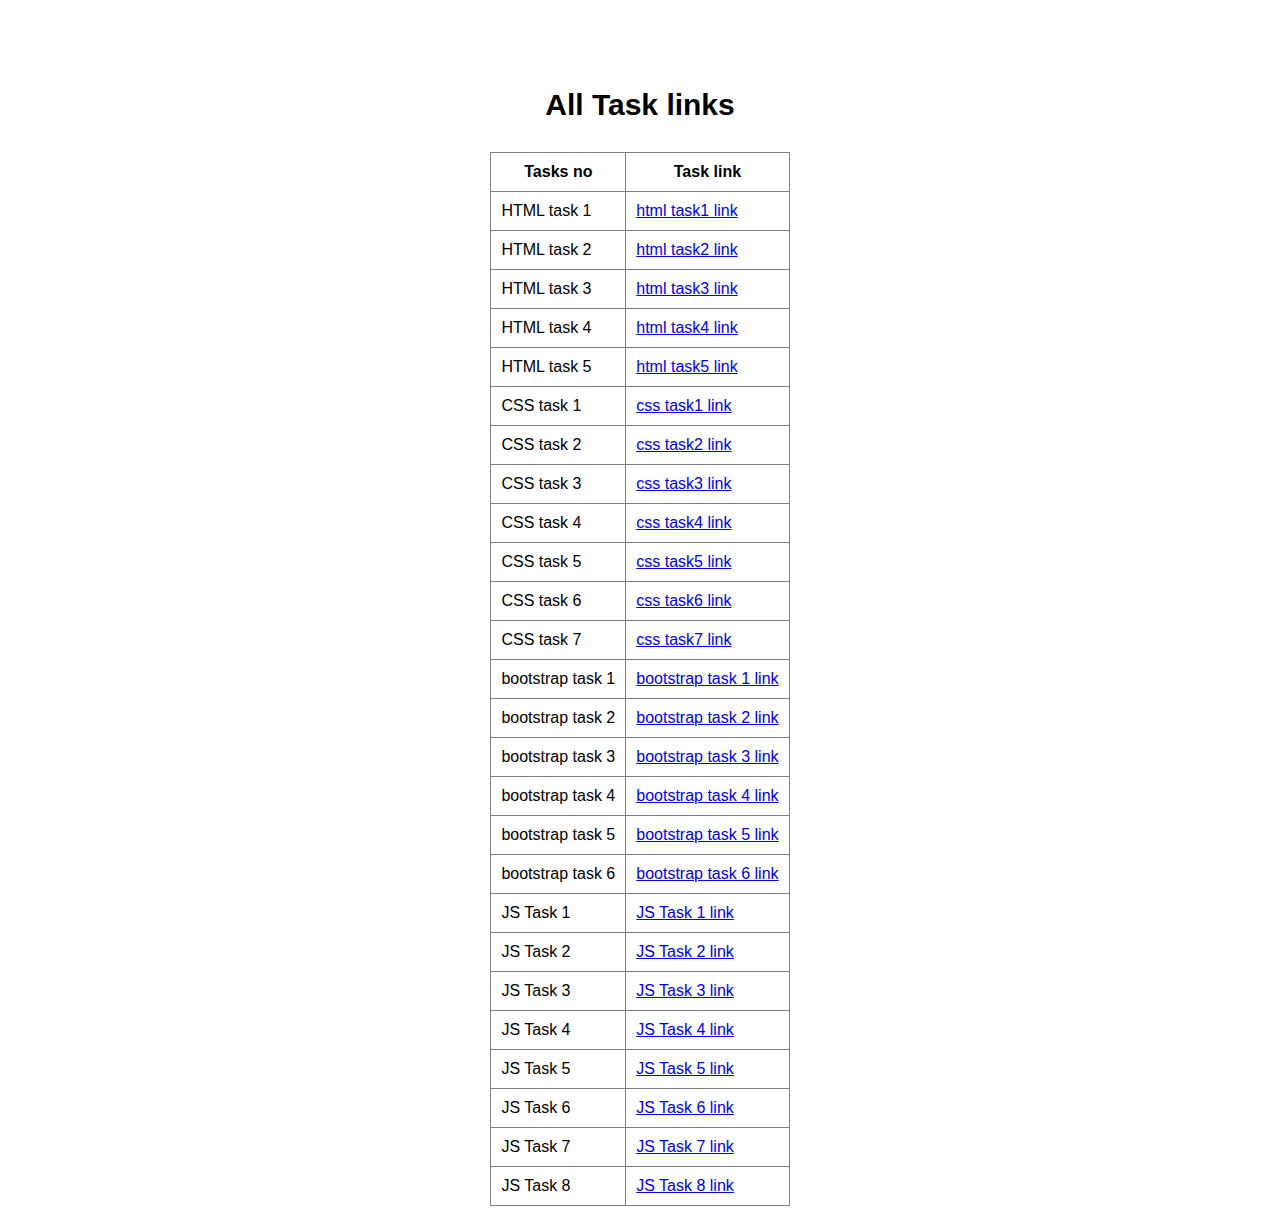
<file: index.html>
<!DOCTYPE html>
<html lang="en">

<head>
    <meta charset="UTF-8">
    <meta name="viewport" content="width=device-width, initial-scale=1.0">
    <title>HTML & CSS tasks</title>
    <link rel="stylesheet" href="style.css">
</head>

<body>
    <table border="1" cellpadding="10" cellspacing="10">
        <caption>All Task links</caption>
        <tr>
            <th>Tasks no</th>
            <th>Task link</th>
        </tr>
        <tr>
            <td>HTML task 1</td>
            <td><a href="task1.html">html task1 link</a></td>
        </tr>
        <tr>
            <td>HTML task 2</td>
            <td><a href="task2.html">html task2 link</a></td>
        </tr>
        <tr>
            <td>HTML task 3</td>
            <td><a href="task3.html">html task3 link</a></td>
        </tr>
        <tr>
            <td>HTML task 4</td>
            <td><a href="task4.html">html task4 link</a></td>
        </tr>
        <tr>
            <td>HTML task 5</td>
            <td><a href="task5.html">html task5 link</a></td>
        </tr>
        <tr>
            <td>CSS task 1</td>
            <td><a href="csstask1.html">css task1 link</a></td>
        </tr>
        <tr>
            <td>CSS task 2</td>
            <td><a href="csstask2.html">css task2 link</a></td>
        </tr>
        <tr>
            <td>CSS task 3</td>
            <td><a href="csstask3.html">css task3 link</a></td>
        </tr>
        <tr>
            <td>CSS task 4</td>
            <td><a href="csstask4.html">css task4 link</a></td>
        </tr>
        <tr>
            <td>CSS task 5</td>
            <td><a href="csstask5.html">css task5 link</a></td>
        </tr>
        <tr>
            <td>CSS task 6</td>
            <td><a href="csstask6.html">css task6 link</a></td>
        </tr>
        <tr>
            <td>CSS task 7</td>
            <td><a href="csstask7.html">css task7 link</a></td>
        </tr>
          <tr>
            <td>bootstrap task 1</td>
            <td><a href="bootstrap1.html">bootstrap task 1 link</a></td>
        </tr>
          <tr>
            <td>bootstrap task 2</td>
            <td><a href="bootstrap2.html">bootstrap task 2 link</a></td>
        </tr>
          <tr>
            <td>bootstrap task 3</td>
            <td><a href="bootstrap3.html">bootstrap task 3 link</a></td>
        </tr>
          <tr>
            <td>bootstrap task 4</td>
            <td><a href="bootstrap4.html">bootstrap task 4 link</a></td>
        </tr>
          <tr>
            <td>bootstrap task 5</td>
            <td><a href="bootstrap5.html">bootstrap task 5 link</a></td>
        </tr>
          <tr>
            <td>bootstrap task 6</td>
            <td><a href="bootstrap6.html">bootstrap task 6 link</a></td>
        </tr>
        <tr>
            <td>JS Task 1</td>
            <td><a href="JS_Task1.html">JS Task 1 link</a></td>
        </tr>
        <tr>
            <td>JS Task 2</td>
            <td><a href="JS_Task2.html">JS Task 2 link</a></td>
        </tr>
        <tr>
            <td>JS Task 3</td>
            <td><a href="JS_Task3.html">JS Task 3 link</a></td>
        </tr>
        <tr>
            <td>JS Task 4</td>
            <td><a href="JS_Task4.html">JS Task 4 link</a></td>
        </tr>
        <tr>
            <td>JS Task 5</td>
            <td><a href="JS_Task5.html">JS Task 5 link</a></td>
        </tr>
        <tr>
            <td>JS Task 6</td>
            <td><a href="JS_Task6.html">JS Task 6 link</a></td>
        </tr>
        <tr>
            <td>JS Task 7</td>
            <td><a href="JS_Task7.html">JS Task 7 link</a></td>
        </tr>
        <tr>
            <td>JS Task 8</td>
            <td><a href="JS_Task8.html">JS Task 8 link</a></td>
        </tr>
        
    </table>
</body>

</html>
</file>
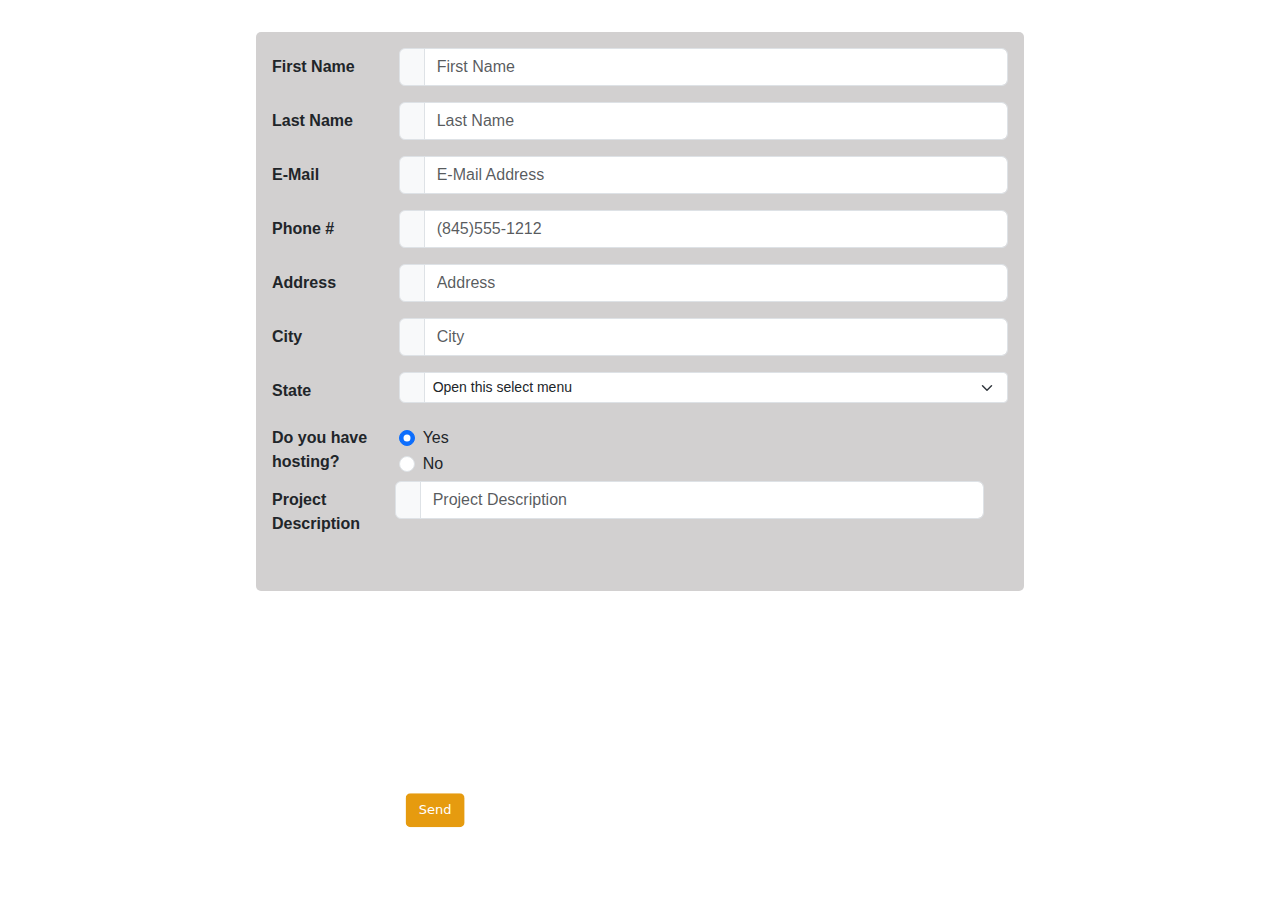
<file: bootstrap5.html>
<!DOCTYPE html>
<html lang="en">

<head>
    <meta charset="UTF-8">
    <meta name="viewport" content="width=device-width, initial-scale=1.0">
    <title>BS TASK5</title>
    <link rel="stylesheet" href="https://cdn.jsdelivr.net/npm/bootstrap@5.3.2/dist/css/bootstrap.min.css">
    <link rel="stylesheet" href="https://cdnjs.cloudflare.com/ajax/libs/font-awesome/6.4.2/css/all.min.css"
        integrity="sha512-z3gLpd7yknf1YoNbCzqRKc4qyor8gaKU1qmn+CShxbuBusANI9QpRohGBreCFkKxLhei6S9CQXFEbbKuqLg0DA=="
        crossorigin="anonymous" referrerpolicy="no-referrer" />
    <style>
        .container {
            background-color: rgb(210, 208, 208);
            font-family: Arial, Helvetica, sans-serif;
            margin-top: 2em;
            padding: 1em;
            border-radius: 5px;
            width: 60%;
        }

        .button {
            background-color: rgb(230, 155, 15);
            color: white;
            font-size: 13px;
            border-radius: 5px;
            position: absolute;
            transform: translate(-50%, -50%);
            top: 90%;
            left: 34%;
        }

        .l {
            font-weight: bold;
        }
    </style>
</head>

<body>
    <div class="container">
        <form class="needs-validation" novalidate>
            <div class="row mb-3">
                <label for="validationCustom01" class="col-sm-2 l col-form-label">First Name</label>
                <div class="col-sm-10">
                    <div class="input-group">
                        <div class="input-group-text"><i class="fa-solid fa-user"></i></div>
                        <input type="text" class="form-control i" id="validationCustom01" placeholder="First Name"
                            required>
                    </div>
                    <div class="valid-feedback">
                        Please supply your first name
                    </div>
                </div>
            </div>
            <div class="row mb-3">
                <label for="inputEmail3" class="col-sm-2 l col-form-label">Last Name</label>
                <div class="col-sm-10">
                    <div class="input-group">
                        <div class="input-group-text"><i class="fa-solid fa-user"></i></div>
                        <input type="text" class="form-control i" id="specificSizeInputGroupUsername"
                            placeholder="Last Name">
                    </div>
                </div>
            </div>

            <div class="row mb-3">
                <label for="inputEmail3" class="col-sm-2 l col-form-label">E-Mail</label>
                <div class="col-sm-10">
                    <div class="input-group">
                        <div class="input-group-text"><i class="fa-solid fa-envelope"></i></div>
                        <input type="text" class="form-control i" id="specificSizeInputGroupUsername"
                            placeholder="E-Mail Address">
                    </div>
                </div>
            </div>
            <div class="row mb-3">
                <label for="inputEmail3" class="col-sm-2 l col-form-label">Phone #</label>
                <div class="col-sm-10">
                    <div class="input-group">
                        <div class="input-group-text"><i class="fa-solid fa-phone"></i></div>
                        <input type="text" class="form-control i" id="specificSizeInputGroupUsername"
                            placeholder="(845)555-1212">
                    </div>
                </div>
            </div>
            <div class="row mb-3">
                <label for="inputEmail3" class="col-sm-2 l col-form-label">Address</label>
                <div class="col-sm-10">
                    <div class="input-group">
                        <div class="input-group-text"><i class="fa-solid fa-house"></i></div>
                        <input type="text" class="form-control i" id="specificSizeInputGroupUsername"
                            placeholder="Address">
                    </div>
                </div>
            </div>
            <div class="row mb-3">
                <label for="inputEmail3" class="col-sm-2 l col-form-label">City</label>
                <div class="col-sm-10">
                    <div class="input-group">
                        <div class="input-group-text"><i class="fa-solid fa-house"></i></div>
                        <input type="text" class="form-control i" id="specificSizeInputGroupUsername"
                            placeholder="City">
                    </div>
                </div>
            </div>
            <div class="row mb-3">
                <label for="inputEmail3" class="col-sm-2 l col-form-label">State</label>
                <div class="col-sm-10">
                    <div class="input-group">
                        <div class="input-group-text"><i class="fa-solid fa-list"></i></div>
                        <select class="form-select form-control  form-select-sm" id="specificSizeInputGroupUsername"
                            aria-label="Small select example">
                            <option selected>Open this select menu</option>
                            <option value="1">One</option>
                            <option value="2">Two</option>
                            <option value="3">Three</option>
                        </select>
                    </div>
                </div>
            </div>
            <fieldset class="row mb-3">
                <legend class="col-form-label l col-sm-2 pt-0">Do you have hosting?</legend>
                <div class="col-sm-10">
                    <div class="form-check">
                        <input class="form-check-input" type="radio" name="gridRadios" id="gridRadios1" value="option1"
                            checked>
                        <label class="form-check-label" for="gridRadios1">
                            Yes
                        </label>
                    </div>
                    <div class="form-check">
                        <input class="form-check-input" type="radio" name="gridRadios" id="gridRadios2" value="option2">
                        <label class="form-check-label" for="gridRadios2">
                            No
                        </label>
                    </div>

                </div>
                <div class="row mb-3">
                    <label for="inputEmail3" class="col-sm-2 l col-form-label">Project Description</label>
                    <div class="col-sm-10">
                        <div class="input-group">
                            <div class="input-group-text"><i class="fa-solid fa-pen"></i></div>
                            <input type="text" class="form-control i" id="specificSizeInputGroupUsername"
                                placeholder="Project Description">
                        </div>
                    </div>
                </div>

            </fieldset>
    </div>


    <button type="submit" class="btn button ">Send <i class="fa-solid fa-paper-plane"></i></button>
    </form>
    </div>

    <script src="https://cdn.jsdelivr.net/npm/bootstrap@5.3.2/dist/js/bootstrap.bundle.min.js"></script>
</body>

</html>
</file>
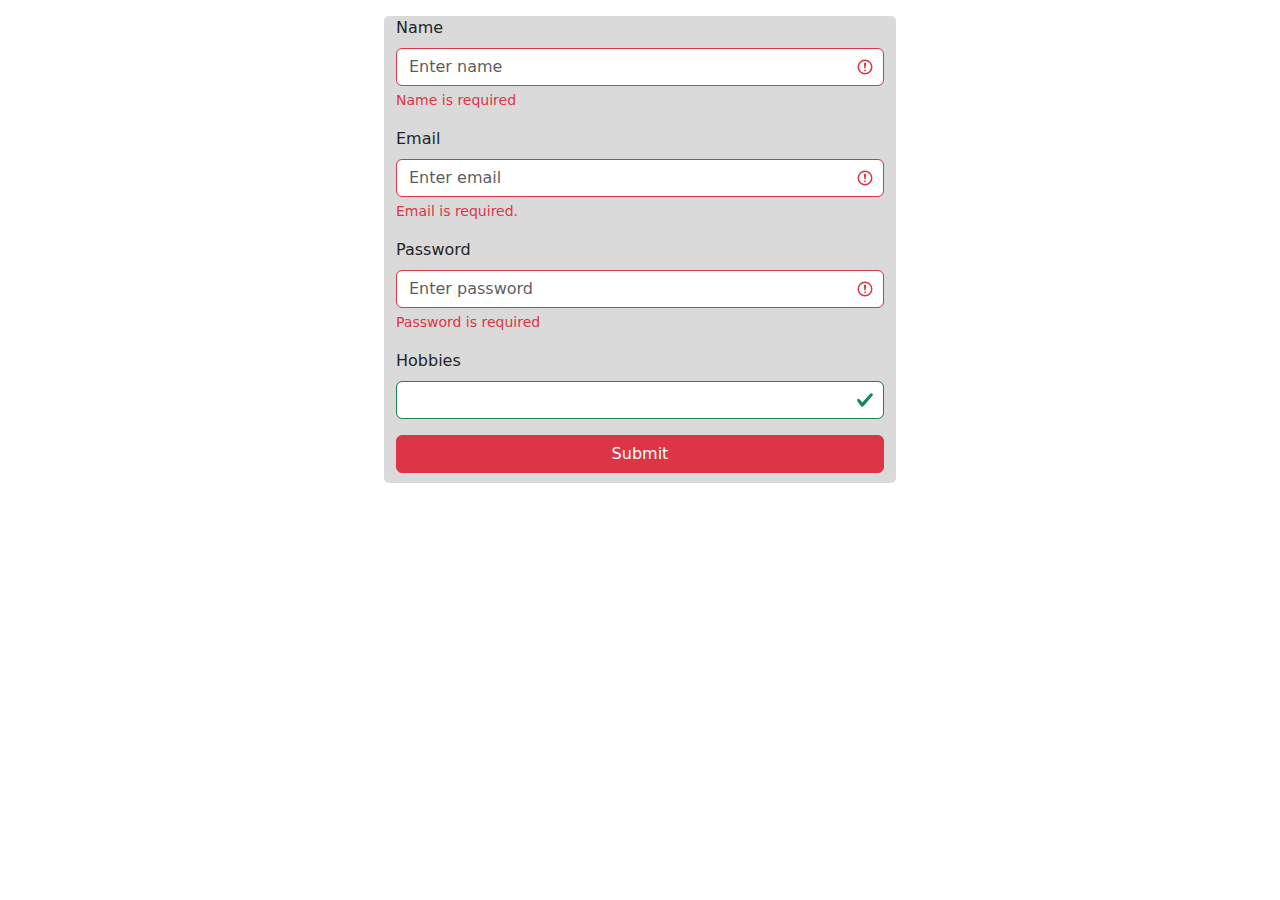
<file: bootstrap6.html>
<!DOCTYPE html>
<html lang="en">

<head>
    <meta charset="UTF-8">
    <meta name="viewport" content="width=device-width, initial-scale=1.0">
    <title>BS TASK 6</title>
    <link rel="stylesheet" href="https://cdn.jsdelivr.net/npm/bootstrap@5.3.2/dist/css/bootstrap.min.css">
    <style>
        .container{
            background-color: rgb(219, 218, 218);
            border-radius: 5px;
            width: 40%;
        }
        .buttons{
            width: 100%;
            margin-bottom: 10px;
        }
    </style>
</head>

<body>
    <div class="container">
        <form action="/action_page.php" class="was-validated">
            <div class="mb-3 mt-3">
                <label for="uname" class="form-label">Name</label>
                <input type="text" class="form-control" id="uname" placeholder="Enter name" name="uname" required>
                <div class="valid-feedback">Valid.</div>
                <div class="invalid-feedback">Name is required</div>
            </div>
            <div class="mb-3 mt-3">
                <label for="uname" class="form-label">Email</label>
                <input type="email" class="form-control" id="uname" placeholder="Enter email" name="uname" required>
                <div class="valid-feedback">Valid.</div>
                <div class="invalid-feedback">Email is required.</div>
            </div>
            <div class="mb-3">
                <label for="pwd" class="form-label">Password</label>
                <input type="password" class="form-control" id="pwd" placeholder="Enter password" name="pswd" required>
                <div class="valid-feedback">Valid.</div>
                <div class="invalid-feedback">Password is required</div>
            </div>
            <div class="mb-3">
                <label for="pwd" class="form-label">Hobbies</label>
                <input type="number" class="form-control" >
            </div>
            <button type="submit" class="btn buttons btn-danger">Submit</button>
        </form>


        <script src="https://cdn.jsdelivr.net/npm/bootstrap@5.3.2/dist/js/bootstrap.bundle.min.js"></script>
</body>

</html>
</file>
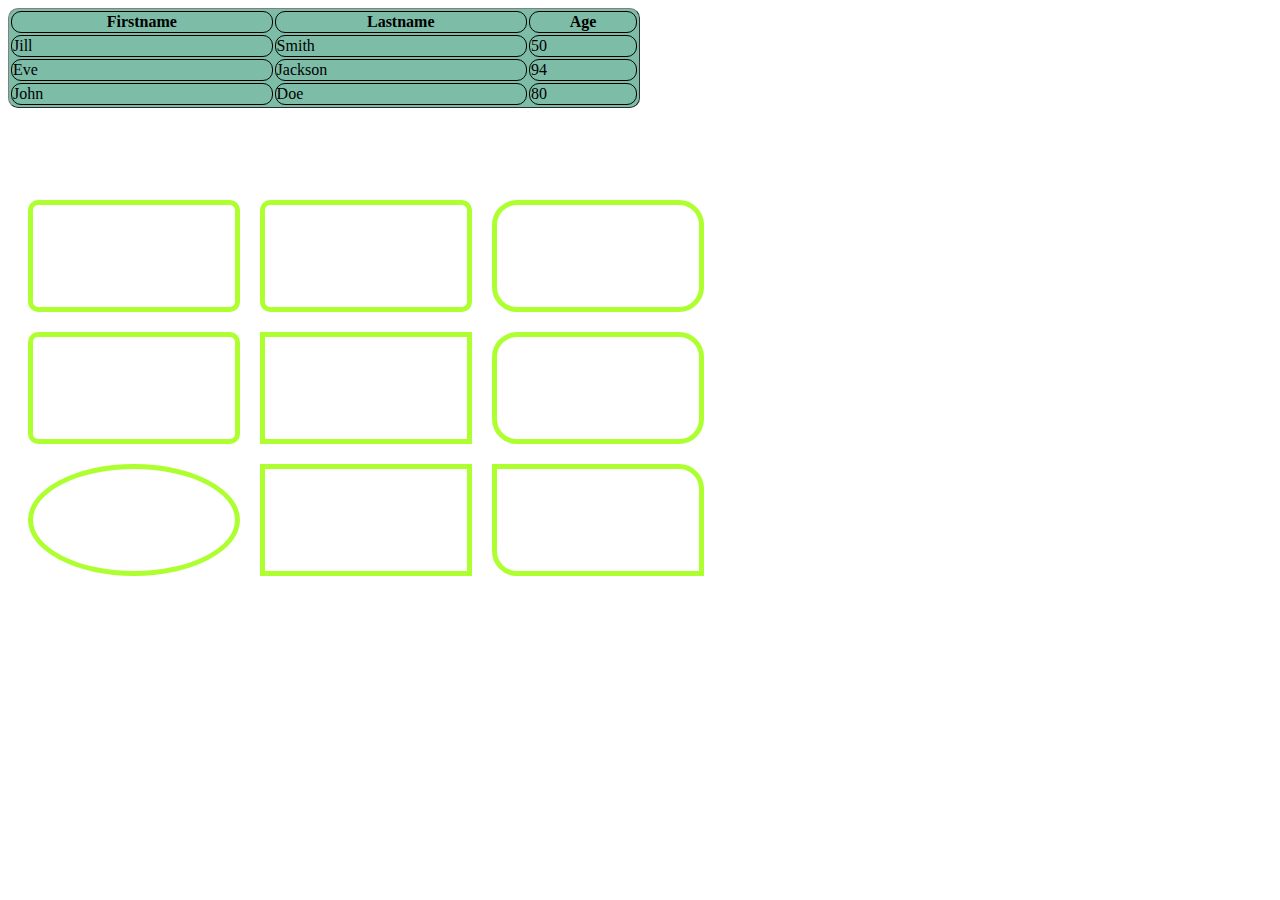
<file: csstask1.html>
<!DOCTYPE html>
<html lang="en">

<head>
    <meta charset="UTF-8">
    <meta name="viewport" content="width=device-width, initial-scale=1.0">
    <title>css task1</title>
    <style>
        .table1 {
            width: 50%;
            border-radius: 10px;
            background-color: rgb(125, 189, 168);
        }

        .t1 {
            border-radius: 10px;
            border: 1px solid black;
        }

        .table2 {
            border: none;
        }

        .t {
            height: 100px;
            width: 200px;
            border: 5px solid greenyellow;
        }

        .t2 {
            border-radius: 10px;
        }

        .t3 {
            border-radius: 10px;
        }

        .t4 {
            border-radius: 25px;
        }

        .t5 {
            border-radius: 10px;
        }

        .t7 {
            border-radius: 25px;
        }

        .t8 {
            border-radius: 50%;
        }

        .t10 {
            border-top-right-radius: 25px;
            border-bottom-left-radius: 25px;
        }
    </style>
</head>

<body>
    <table class="table1" border="1">
        <tr>
            <th class="t1">Firstname</th>
            <th class="t1">Lastname</th>
            <th class="t1">Age</th>
        </tr>
        <tr>
            <td class="t1">Jill</td>
            <td class="t1">Smith</td>
            <td class="t1">50</td>
        </tr>
        <tr>
            <td class="t1">Eve</td>
            <td class="t1">Jackson</td>
            <td class="t1">94</td>
        </tr>
        <tr>
            <td class="t1">John</td>
            <td class="t1">Doe</td>
            <td class="t1">80</td>
        </tr>
    </table>
    <br>
    <br>
    <br>
    <br>
    <table cellspacing="20" class="table2">
        <tr>
            <th class="t2 t"></th>
            <th class="t3 t"></th>
            <th class="t4 t"></th>
        </tr>
        <tr>
            <td class="t5 t"></td>
            <td class="t6 t"></td>
            <td class="t7 t"></td>
        </tr>
        <tr>
            <td class="t8 t"></td>
            <td class="t9 t"></td>
            <td class="t10 t"></td>
        </tr>
    </table>
</body>

</html>
</file>
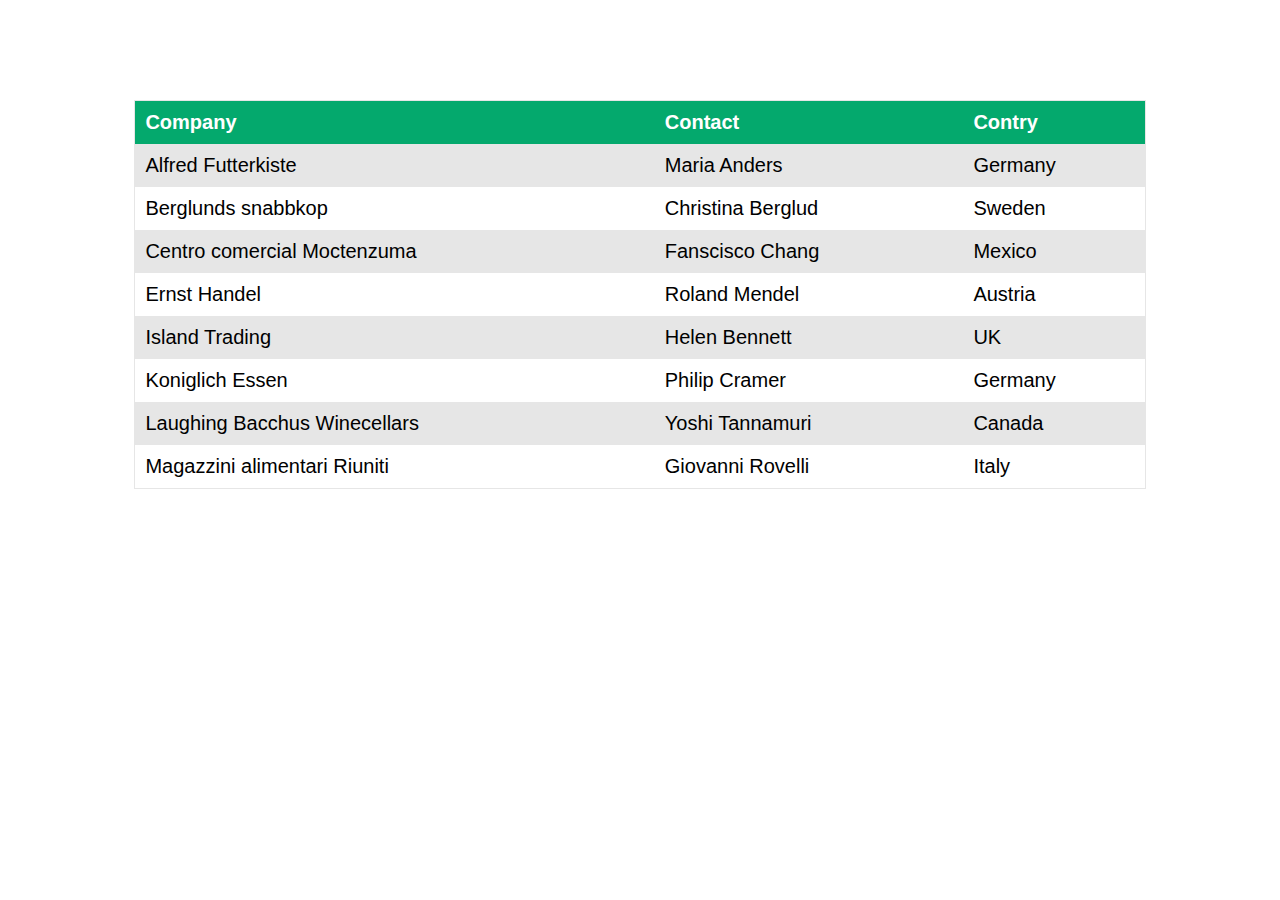
<file: csstask3.html>
<!DOCTYPE html>
<html lang="en">

<head>
    <meta charset="UTF-8">
    <meta name="viewport" content="width=device-width, initial-scale=1.0">
    <title>csstask3</title>
    <style>
        body {
            font-family: 'Segoe UI', Tahoma, Geneva, Verdana, sans-serif;
        }

        table {
            width: 80%;
            margin: 5em auto 0 auto;
            text-align: left;
            border: 1px solid #e6e6e6;
            font-size: 20px;
            border-collapse: collapse;
            font-weight: 400;
        }

        tr:nth-child(even) {
            background-color: #e6e6e6;
        }

        #heading {
            background-color: #04a96d;
            color: white;
        }
    </style>
</head>

<body>
    <table cellpadding="10">
        <tr id="heading">
            <th>Company</th>
            <th>Contact</th>
            <th>Contry</th>
        </tr>
        <tr>
            <td>Alfred Futterkiste</td>
            <td>Maria Anders</td>
            <td>Germany</td>
        </tr>
        <tr>
            <td>Berglunds snabbkop</td>
            <td>Christina Berglud</td>
            <td>Sweden</td>
        </tr>
        <tr>
            <td>Centro comercial Moctenzuma</td>
            <td>Fanscisco Chang</td>
            <td>Mexico</td>
        </tr>
        <tr>
            <td>Ernst Handel</td>
            <td>Roland Mendel</td>
            <td>Austria</td>
        </tr>
        <tr>
            <td>Island Trading</td>
            <td>Helen Bennett</td>
            <td>UK</td>
        </tr>
        <tr>
            <td>Koniglich Essen</td>
            <td>Philip Cramer</td>
            <td>Germany</td>
        </tr>
        <tr>
            <td>Laughing Bacchus Winecellars</td>
            <td>Yoshi Tannamuri</td>
            <td>Canada</td>
        </tr>
        <tr>
            <td>Magazzini alimentari Riuniti</td>
            <td>Giovanni Rovelli</td>
            <td>Italy</td>
        </tr>
    </table>
</body>

</html>
</file>
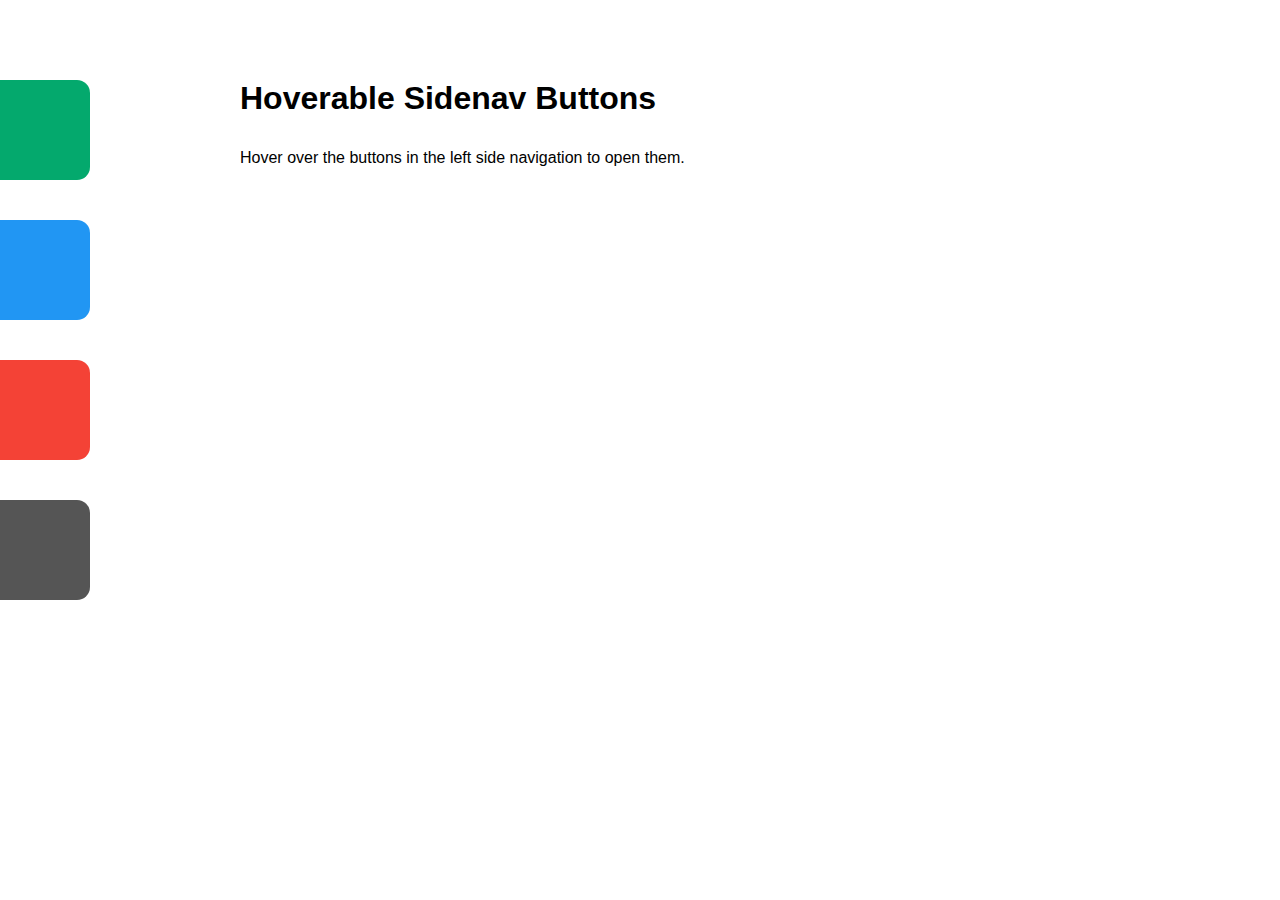
<file: csstask4.html>
<!DOCTYPE html>
<html lang="en">

<head>
    <meta charset="UTF-8">
    <meta name="viewport" content="width=device-width, initial-scale=1.0">
    <title>csstask4</title>
    <style>
        * {
            margin: 0;
            padding: 0;
            font-family: 'Lucida Sans', 'Lucida Sans Regular', 'Lucida Grande', 'Lucida Sans Unicode', Geneva, Verdana, sans-serif;
        }

        .container {
            display: flex;
        }

        .left {
            float: left;
            display: flex;
            flex-direction: column;
            margin-top: 5em;
        }

        .left .btn {
            height: 100px;
            width: 200px;
            color: white;
            margin-bottom: 2em;
            border: none;
            outline: none;
            border-radius: 13px;
            margin-left: -110px;
            text-align: left;
            padding-left: 18px;
            transition: 0.5s;
            font-size: 20px;
        }

        .green {
            background-color: rgb(4 169 109);
        }

        .blue {
            background-color: rgb(33 150 243);
        }

        .red {
            background-color: rgb(244 66 54);
        }

        .grey {
            background-color: rgb(85 85 85);
        }

        .btn:hover {
            margin-left: -10px;
            text-align: center;
        }

        .right {
            position: absolute;
            left: 15em;
            top: 5em;
        }

        .right p {
            margin-top: 2em;
        }
    </style>
</head>

<body>
    <div class="container">
        <div class="left">
            <button class="green btn">Home</button>
            <button class="blue btn">HTML</button>
            <button class="red btn">CSS</button>
            <button class="grey btn">Bootstrap</button>
        </div>
        <div class="right">
            <h1>Hoverable Sidenav Buttons</h1>
            <p>Hover over the buttons in the left side navigation to open them.</p>
        </div>
    </div>
</body>

</html>
</file>
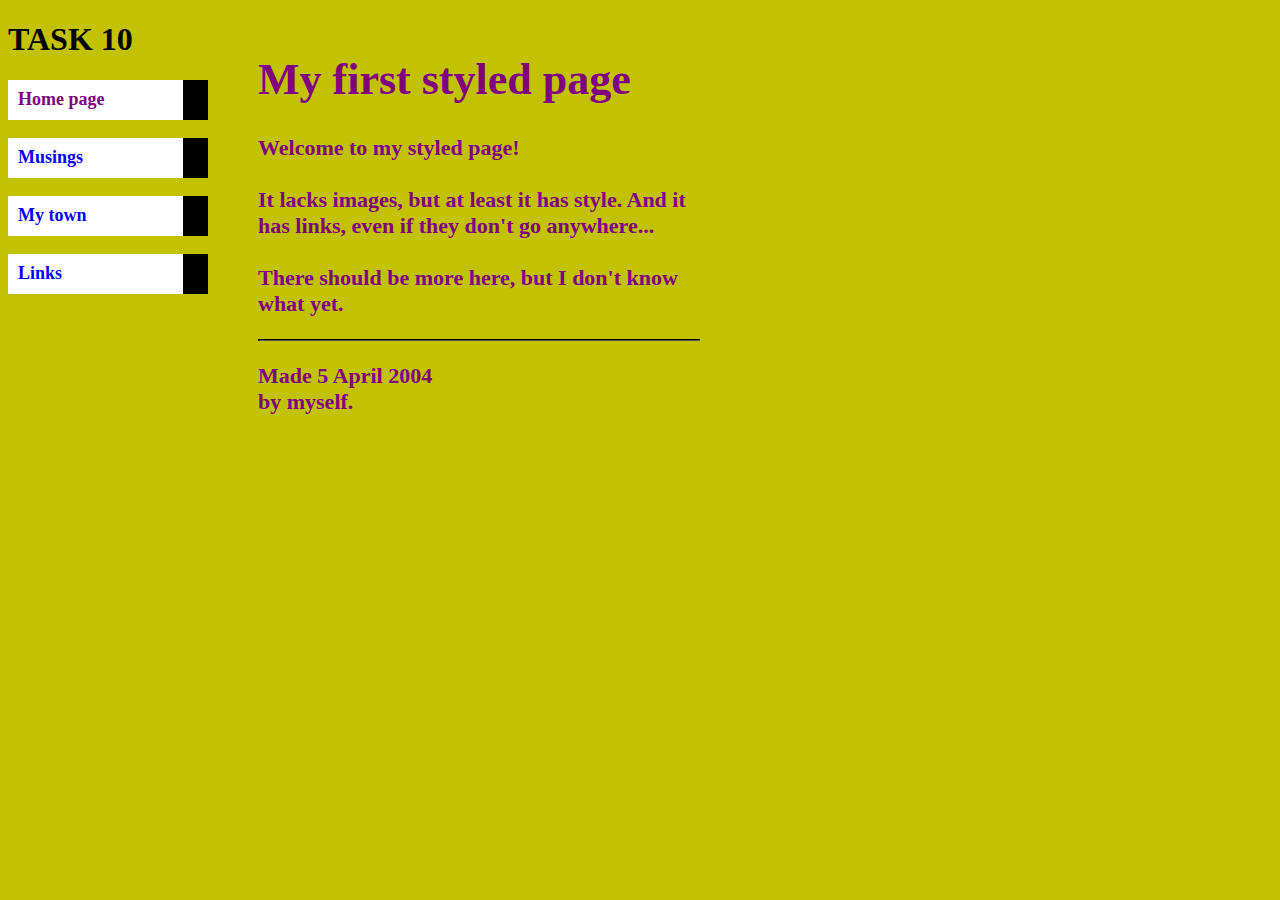
<file: csstask5.html>
<!DOCTYPE html>
<html lang="en">

<head>
    <meta charset="UTF-8">
    <meta name="viewport" content="width=device-width, initial-scale=1.0">
    <title>TASK 10</title>
    <style>
        #task-heading {
            color: black;
        }

        .container {
            width: 200px;
            height: 40px;
            background-color: white;
            display: flex;
            justify-content: space-between;
            align-items: center;
        }

        .c1 {
            width: 25px;
            height: 40px;
            background-color: black;
            align-self: flex-end;
        }

        body {
            background-color: rgb(194, 194, 3);
        }

        .c2 {
            padding: 10px;
            color: blue;
            font-weight: bold;
            font-size: large;
            width: 150px;
            margin: 0;
        }

        #i1 {
            padding: 10px;
            color: purple;
            font-weight: bold;
            font-size: large;
            width: 150px;
            margin: 0;
        }

        hr {
            border-color: black;
            width: 440px;
            margin-left: 0px;
        }

        .content {
            color: purple
        }

        h1 {
            color: purple;
            clear: both;
        }

        .content-container {
            margin-left: 250px;
            margin-top: -269px;
            font-size: 22px;
            font-weight: bold;
        }
    </style>
</head>

<body>
    <h1 id="task-heading">TASK 10</h1>
    <span class="container">
        <p id="i1">Home page</p>
        <span class="c1"></span>
    </span> <br>
    <span class="container">
        <p class="c2">Musings</p>
        <span class="c1"></span>
    </span> <br>
    <span class="container">
        <p class="c2">My town</p>
        <span class="c1"></span>
    </span> <br>
    <span class="container">
        <p class="c2">Links</p>
        <span class="c1"></span>
    </span>
    <div class="content-container">
        <h1>My first styled page</h1>
        <p class="content">Welcome to my styled page! <br> <br>
            It lacks images, but at least it has style. And it <br> has links, even if they don't go anywhere... <br>
            <br>
            There should be more here, but I don't know <br>
            what yet. <br>
            <hr>
        <p class="content">
            Made 5 April 2004 <br>
            by myself.</p>
        </p>
    </div>
</body>

</html>
</file>
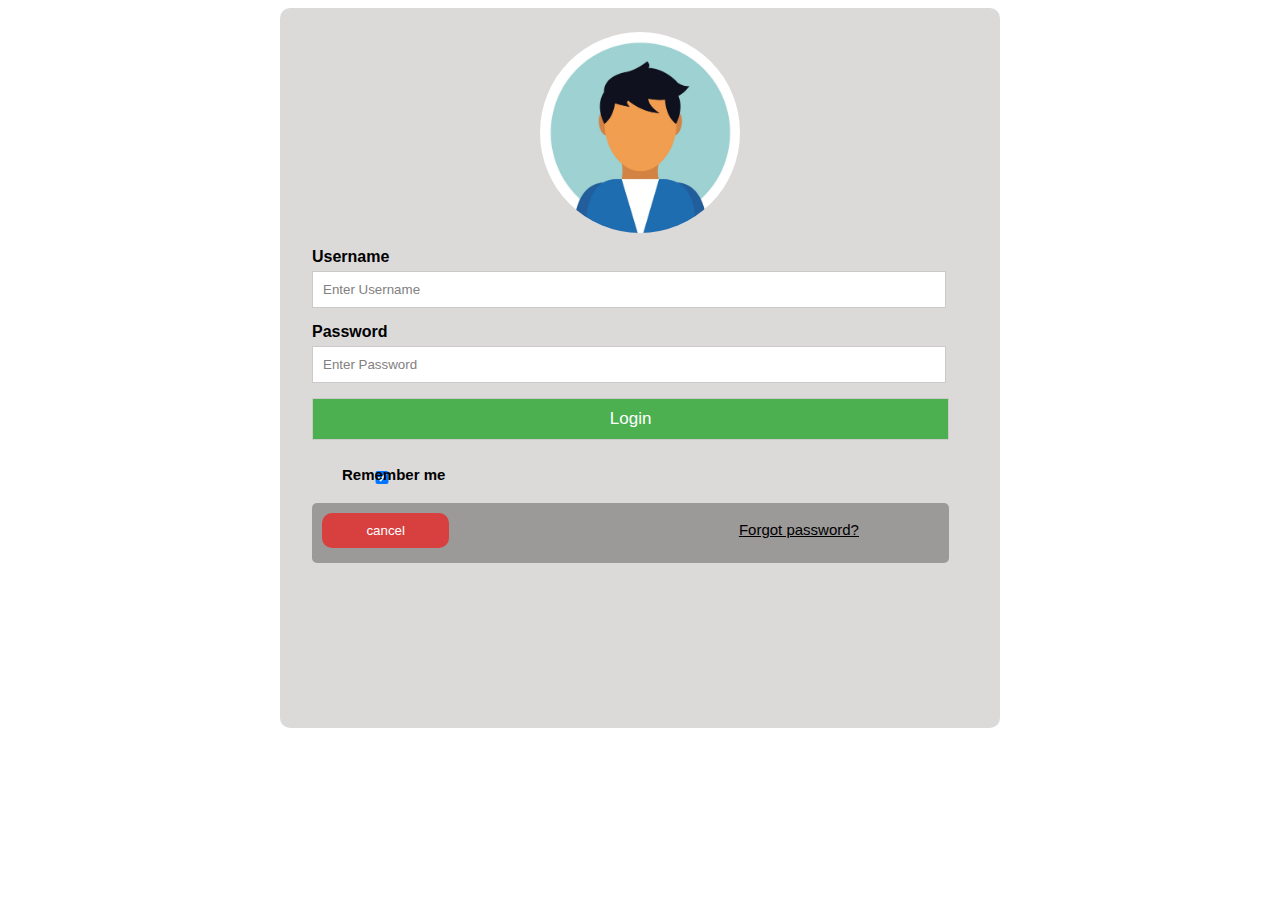
<file: csstask6.html>
<!DOCTYPE html>
<html lang="en">

<head>
    <meta charset="UTF-8">
    <meta name="viewport" content="width=device-width, initial-scale=1.0">
    <title>csstask6</title>
    <style>
        body {
            display: flex;
            justify-content: center;
            align-items: center;
            font-family: 'Segoe UI', Tahoma, Geneva, Verdana, sans-serif;
        }

        .container {
            background-color: rgb(220, 217, 217);
            height: 80vh;
            width: 80vh;
            border-radius: 10px;
        }

        img {
            width: 200px;
            position: absolute;
            transform: translate(-50%);
            top: 2em;
            left: 50%;
            border-radius: 50%;
        }

        form {
            position: relative;
            top: 15em;
            left: 2em;
        }

        label {
            display: block;
            margin-bottom: 5px;
            font-weight: bold;
        }

        input {
            width: 85%;
            margin-bottom: 15px;
            border: 1px solid #cbc9c9;
            padding: 10px;
            color: #828080;
        }

        .btn {
            font-size: 17px;
            background-color: #4cb050;
            color: #fff;
            width: 88.5%;
        }
        .remember{
            position: absolute;
            display: flex;
            font-size: 15px;
            width: 50%;
            left: 2em;
            top: 14.5em;

        }
        .checkbox{
            position: absolute;
            left: -18em;
            top: 16.5em;
        }
        .cancel{
            margin-top: 3em;
            height: 60px;
            width: 88.5%;
            background-color: rgb(156, 153, 153) ;
            border-radius: 5px;

        }
        .cancel input{
            width: 20%;
            background-color: rgb(216, 63, 63);
            color: white;
            border: 0;
            outline: none;
            border-radius: 10px;
            padding: 10px;
            margin-top: 10px;
            margin-left: 10px;
        }
        .cancel a{
            margin-left: 19em;
            font-size: 15px;
            color: black;
        }
    </style>
</head>

<body>
    <div class="container">
        <img src="user.jpg" alt="user image">
        <form action="">
            <label for="username">Username</label>
            <input type="text" name="username" id="username" value="Enter Username">
            <label for="password">Password</label>
            <input type="text" name="password" id="password" value="Enter Password">
            <input class="btn" type="button" value="Login">
            <input checked class="checkbox" type="checkbox" name="remember" id="">
            <label class="remember" for="remember">Remember me</label>
            <div class="cancel">
                <input type="button" value="cancel">
                <a href="">Forgot password?</a>
            </div>
        </form>
    </div>
</body>

</html>
</file>
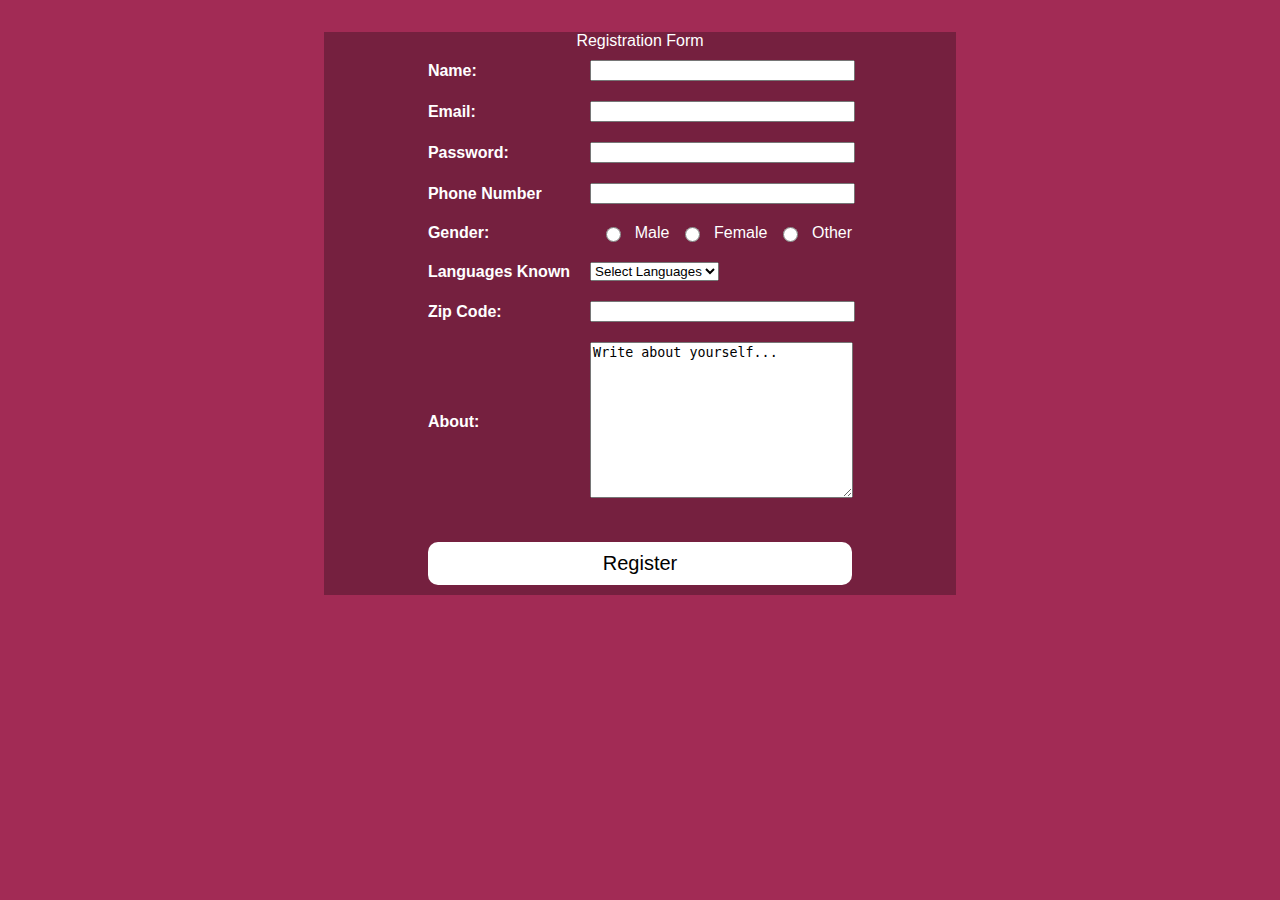
<file: csstask7.html>
<!DOCTYPE html>
<html lang="en">

<head>
    <meta charset="UTF-8">
    <meta name="viewport" content="width=device-width, initial-scale=1.0">
    <title>csstask7</title>
    <style>
        body {
            background-color: #a22b55;
            font-family: 'Segoe UI', Tahoma, Geneva, Verdana, sans-serif;
            font-weight: 400;

        }

        .container {
            background-color: #75203f;
            width: 50%;
            margin: auto;
        }

        table {
            margin-top: 2em;
            margin-left: auto;
            margin-right: auto;
            border-collapse: collapse;
            width: auto;
            text-align: left;
            color: white;
        }

        input {
            width: 98%;
        }

        textarea {
            width: 98%;
        }

        #submit {
            width: 100%;
            margin-top: 1em;
            position: relative;
            font-size: 20px;
            padding: 10px;
            background-color: #75203f;
            border-radius: 10px;
            border: 0;
            outline: none;
            background-color: white;

        }

        .gender {
            display: flex;
        }
    </style>
</head>

<body>
    <div class="container">


        <table cellpadding="10">
            <caption>Registration Form</caption>
            <tr>
                <th>
                    <label for="firstname">Name:</label>
                </th>
                <td>
                    <input type="text" name="firstname">
                </td>
            </tr>
            <tr>
                <th>
                    <label for="email">Email:</label>
                </th>
                <td>
                    <input type="email" name="email">
                </td>
            </tr>
            <tr>
                <th>
                    <label for="password">Password:</label>
                </th>
                <td>
                    <input type="password" name="password">
                </td>
            </tr>
            <tr>
                <th>
                    <label for="phone">Phone Number</label>
                </th>
                <td>
                    <input type="number" name="phone">
                </td>
            </tr>
            <tr>
                <th>
                    <label for="gender">Gender:</label>
                </th>
                <td class="gender">
                    <input type="radio" name="gender">Male
                    <input type="radio" name="gender">Female
                    <input type="radio" name="gender">Other

                </td>
            </tr>
            <tr>
                <th>
                    <label for="language">Languages Known</label>
                </th>
                <td id="language">
                    <select name="" id="">
                        <option selected value="select">Select Languages</option>
                        <option value="Marathi">Marathi</option>
                        <option value="Hindi">Hindi</option>
                        <option value="English">English</option>
                        <option value="German">German</option>
                    </select>
                </td>

            </tr>
            <tr>
                <th>
                    <label for="code">Zip Code:</label>
                </th>
                <td>
                    <input type="number" name="code">
                </td>
            </tr>
            <tr>
                <th>
                    <label for="about">About:</label>
                </th>
                <td>
                    <textarea name="" id="" cols="30" rows="10">Write about yourself...</textarea>
                </td>
            </tr>
            <tr>
                <td colspan="2"> <input id="submit" type="submit" value="Register"></td>
            </tr>
        </table>
    </div>

</body>

</html>
</file>
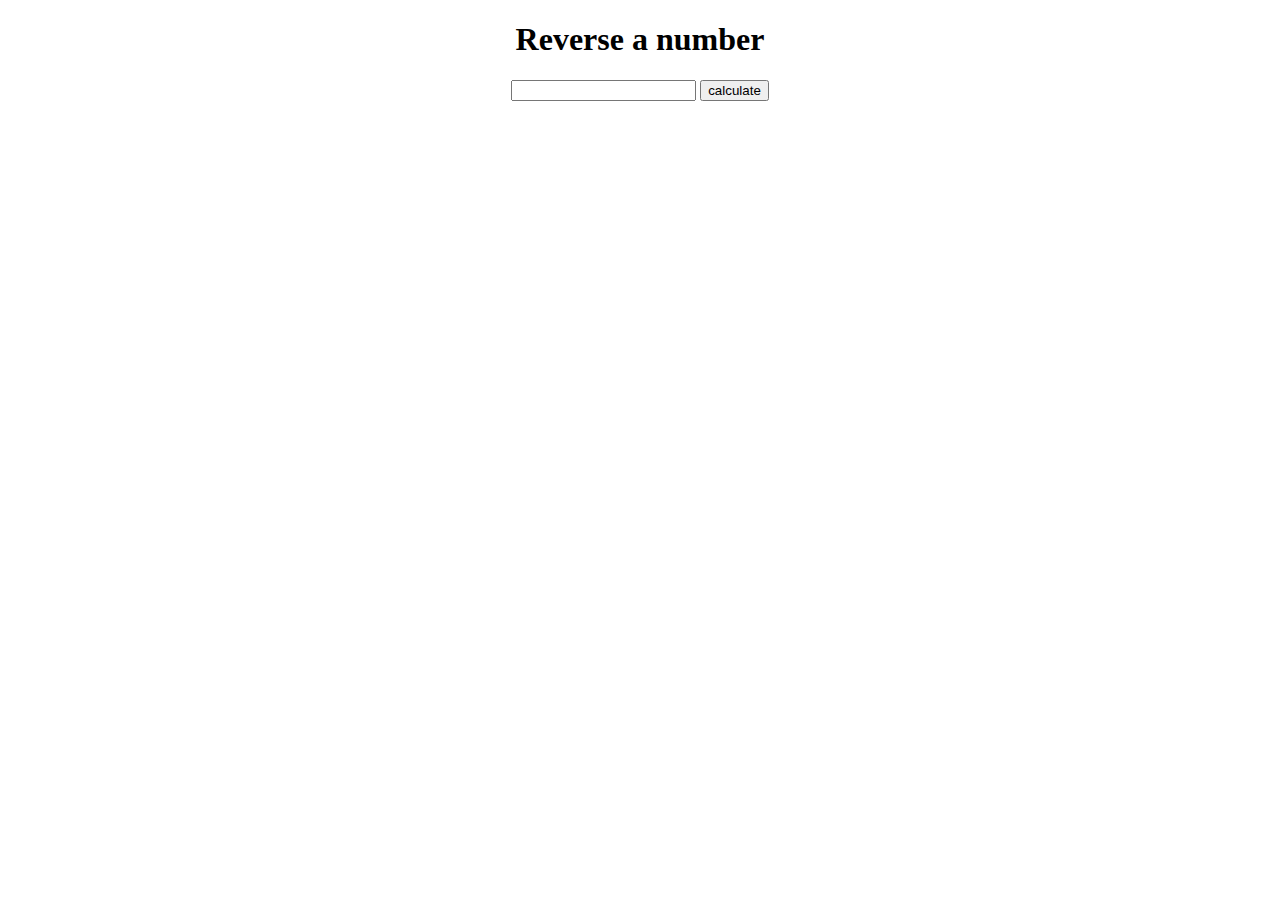
<file: JS_Task1.html>
<!DOCTYPE html>
<html lang="en">

<head>
    <meta charset="UTF-8">
    <meta http-equiv="X-UA-Compatible" content="IE=edge">
    <meta name="viewport" content="width=device-width, initial-scale=1.0">
    <title>JS task-1</title>
</head>

<body>
    <center>
        <h1>Reverse a number</h1>

        <input id='inputUser' type='number'>
        <button id="check">calculate</button>
        <h1 id='result'></h1>

    </center>
    <script>
        document.getElementById('check').addEventListener('click', () => {
            let a = document.getElementById('inputUser').value;

            const reverse = (a) => parseInt(String(a)
                .split("")
                .reverse()
                .join(""), 10);
            document.getElementById('result').innerHTML = reverse(a);

        });
    </script>
</body>

</html>
</file>
<file: style.css>
body{
    display: flex;
    justify-content: center;
    align-items: center;
    font-family: 'Segoe UI', Tahoma, Geneva, Verdana, sans-serif;
}
table{
    border-collapse: collapse;
    margin-top: 5em;
}
caption{
    font-size: 30px;
    margin-bottom: 1em;
    font-weight: bold;
}
</file>
